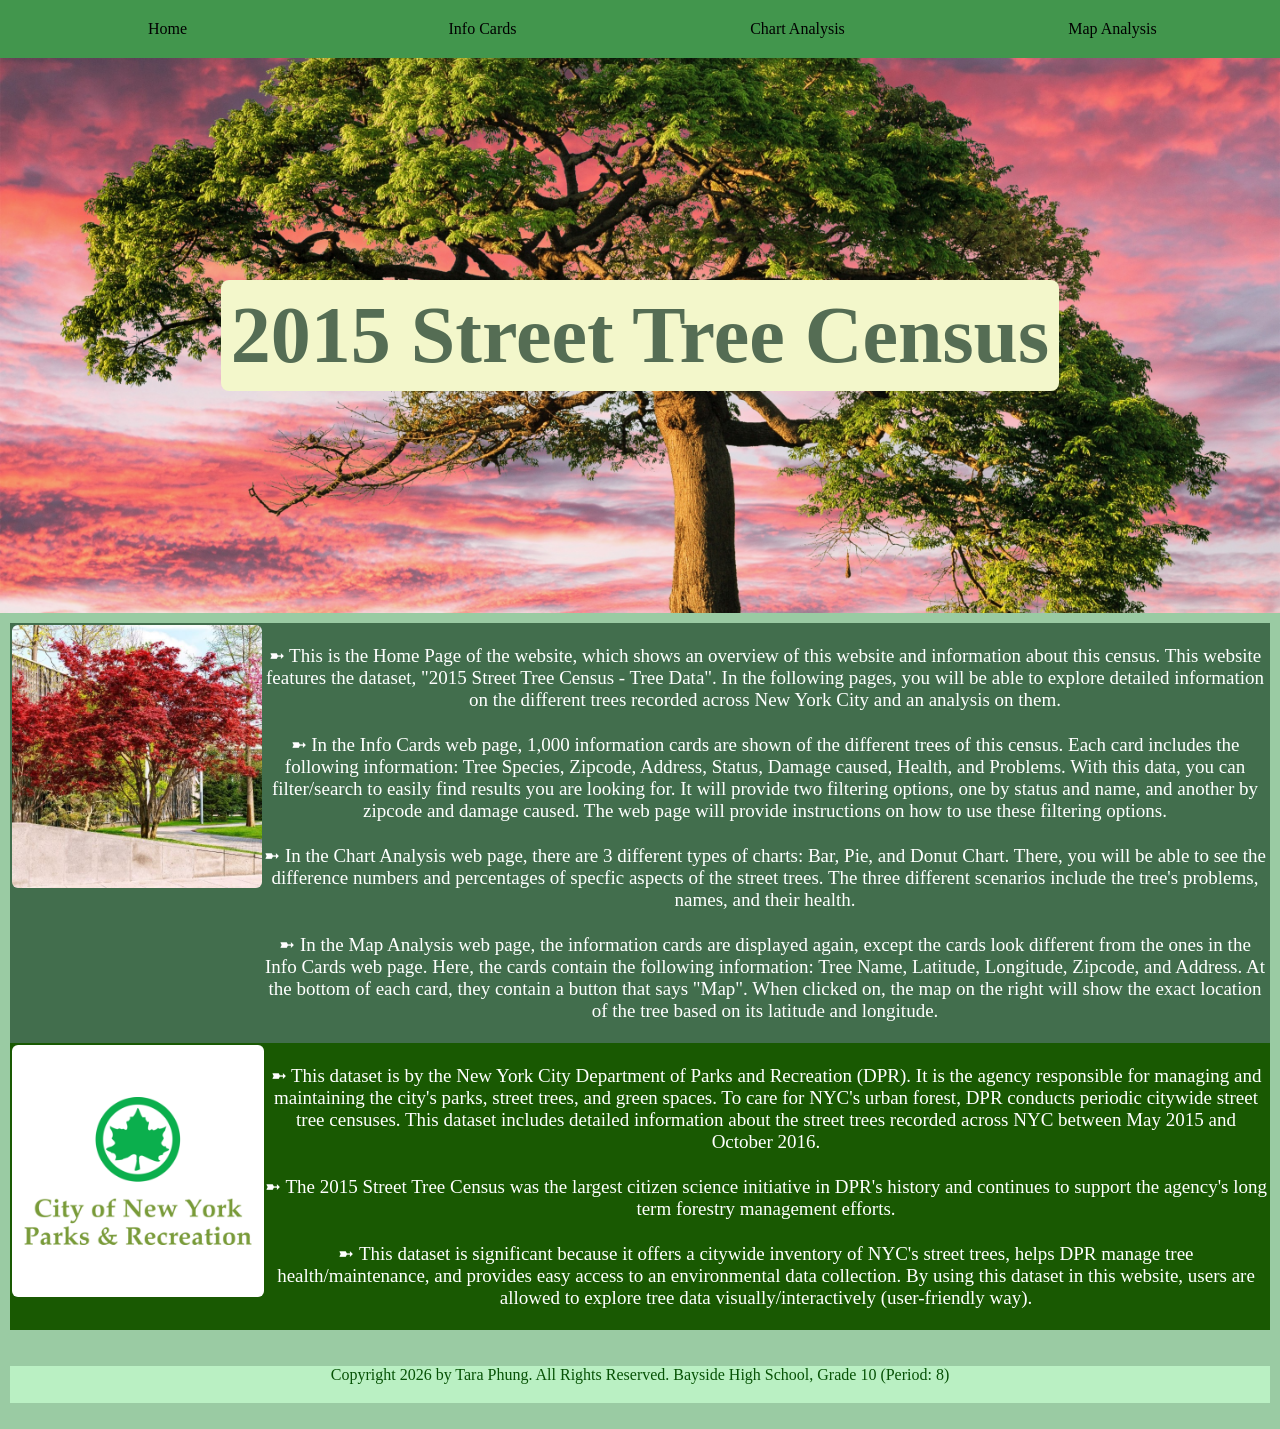
<file: index.html>
<!DOCTYPE html>

<html>
  <head>
    <title>Tree Census Data</title>
    <link href="style.css" rel="stylesheet" type="text/css" />
    <script src="script.js"></script>
    <style>

body{
  background-color:rgb(154, 203, 163);
} 
      
    </style>
  </head>

    
<nav class="container">
  <a href="index.html"> Home </a>
  <a href="info.html"> Info Cards </a>
  <a href="analysis.html"> Chart Analysis </a>
  <a href="analysistwo.html"> Map Analysis </a>
</nav>
    
<div id="banner" class="container">
  <h1>2015 Street Tree Census</h1>
</div>
    
<div class="container" id="info">
  <div id="one" class="container">
    <img src="images/tree.jpg" style="height:263px;">
    <p>➼ This is the Home Page of the website, which shows an overview of this website and information about this census. This website features the dataset, "2015 Street Tree Census - Tree Data". In the following pages, you will be able to explore detailed information on the different trees recorded across New York City and an analysis on them.
      <br>
      <br>➼ In the Info Cards web page, 1,000 information cards are shown of the different trees of this census. Each card includes the following information: Tree Species, Zipcode, Address, Status, Damage caused, Health, and Problems. With this data, you can filter/search to easily find results you are looking for. It will provide two filtering options, one by status and name, and another by zipcode and damage caused. The web page will provide instructions on how to use these filtering options.
      <br>
      <br>➼ In the Chart Analysis web page, there are 3 different types of charts: Bar, Pie, and Donut Chart. There, you will be able to see the difference numbers and percentages of specfic aspects of the street trees. The three different scenarios include the tree's problems, names, and their health.   
      <br>
      <br>➼ In the Map Analysis web page, the information cards are displayed again, except the cards look different from the ones in the Info Cards web page. Here, the cards contain the following information: Tree Name, Latitude, Longitude, Zipcode, and Address. At the bottom of each card, they contain a button that says "Map". When clicked on, the map on the right will show the exact location of the tree based on its latitude and longitude.
    </p>
  </div>
  
  <div id="two" class="container">
    <img src="images/citynyc.png" style="height:252px;">
    <p>➼ This dataset is by the New York City Department of Parks and Recreation (DPR). It is the agency responsible for managing and maintaining the city's parks, street trees, and green spaces. To care for NYC's urban forest, DPR conducts periodic citywide street tree censuses. This dataset includes detailed information about the street trees recorded across NYC between May 2015 and October 2016.   
      <br>
      <br>➼ The 2015 Street Tree Census was the largest citizen science initiative in DPR's history and continues to support the agency's long term forestry management efforts. 
      <br>
      <br>➼ This dataset is significant because it offers a citywide inventory of NYC's street trees, helps DPR manage tree health/maintenance, and provides easy access to an environmental data collection. By using this dataset in this website, users are allowed to explore tree data visually/interactively (user-friendly way).
    </p>
  </div>
  

</div>

  <div id="footer" class="container"> 
    <p>Copyright 2026 by Tara Phung. All Rights Reserved. Bayside High School, Grade 10 (Period: 8)</p>
  </div>

  </body>
</html>
</file>
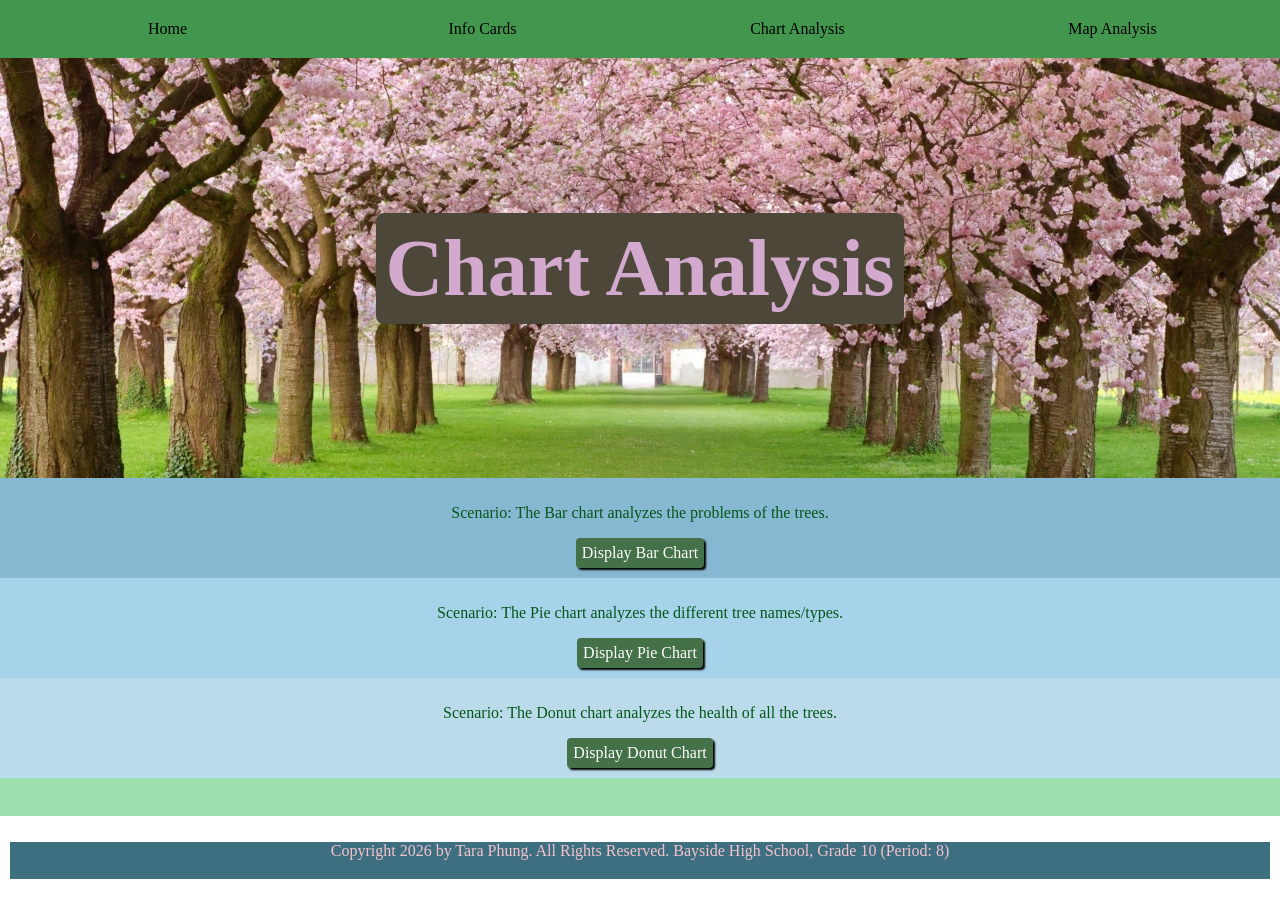
<file: analysis.html>
<!DOCTYPE html>
<html>
  <head>
    <meta charset="utf-8">
    <meta name="viewport" content="width=device-width">
    <title>Chart Analysis</title>
    <link href="style.css" rel="stylesheet" type="text/css"/>
    <link href="c3.css" rel="stylesheet" type="text/css" />
    <script src="d3.js"></script>
    <script src="c3.js"></script>
    <script src="script-analysis.js"></script>
   </head>

  <body onload="init()">
    <nav class="container">
      <a href="index.html"> Home </a>
      <a href="info.html"> Info Cards </a>
      <a href="analysis.html"> Chart Analysis </a>
      <a href="analysistwo.html"> Map Analysis </a>
    </nav>
    <div id="banner2" class="container center">
      <h1> Chart Analysis </h1>
    </div>
    <div class="container" id="chart1">
      <p><span class="highlight">Scenario: </span> The Bar chart analyzes the problems of the trees. </p>
      <a class="button" onclick="ByProb()"> Display Bar Chart </a>
    </div>
    <div class="container" id="chart2">
      <p><span class="highlight">Scenario: </span> The Pie chart analyzes the different tree names/types. </p>
      <a class="button" onclick="ByName()"> Display Pie Chart </a>
    </div>
    <div class="container" id="chart3">
      <p><span class="highlight">Scenario: </span> The Donut chart analyzes the health of all the trees.</p>
      <a class="button" onclick="ByHealth()"> Display Donut Chart </a>
    </div>

    <div class="container subbanner"><br></div>

    <div id="output"></div> 
    
    <div id="footer3" class="container center">
      <p>Copyright 2026 by Tara Phung. All Rights Reserved. Bayside High School, Grade 10 (Period: 8)</p>
    </div>  
  </body>
</html>
</file>
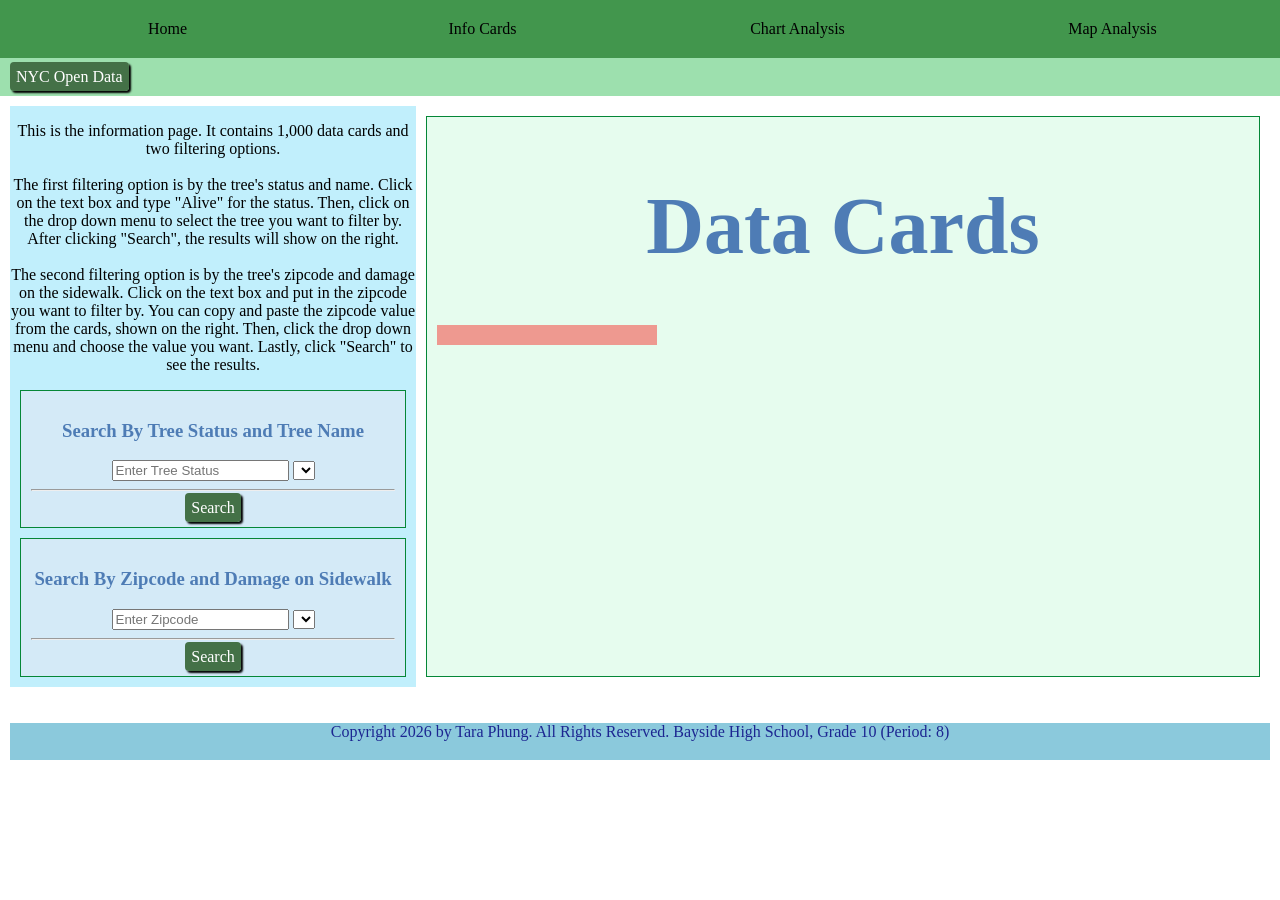
<file: info.html>
<!DOCTYPE html>
<html>
  <head>
    <meta charset="utf-8">
    <meta name="viewport" content="width=device-width">
    <title>Information Cards</title>
    <link href="style.css" rel="stylesheet" type="text/css" />
    <script src="fillDropDown.js"></script>
    <script src="script.js"></script>
   </head>


<body onload="init()">
<nav class="container">
  <a href="index.html"> Home </a>
  <a href="info.html"> Info Cards </a>
  <a href="analysis.html"> Chart Analysis </a>
  <a href="analysistwo.html"> Map Analysis </a>
</nav>


    <div class="container subbanner">
      <div>
        <a class="button" href="https://opendata.cityofnewyork.us/" target="_blank">NYC Open Data</a>
       </div>
    </div>

    <div class="container">
      <div id="leftPanel">
      <p> This is the information page. It contains 1,000 data cards and two filtering options. 
        <br>
        <br>The first filtering option is by the tree's status and name. Click on the text box and type "Alive" for the status. Then, click on the drop down menu to select the tree you want to filter by. After clicking "Search", the results will show on the right. 
        <br>
        <br>The second filtering option is by the tree's zipcode and damage on the sidewalk. Click on the text box and put in the zipcode you want to filter by. You can copy and paste the zipcode value from the cards, shown on the right. Then, click the drop down menu and choose the value you want. Lastly, click "Search" to see the results.</p>

        <div class="card">
          <h3>Search By Tree Status and Tree Name </h3>
          <input type="text" id="status" placeholder="Enter Tree Status">
          <select id="treename"></select>
          <hr></hr>
          <a class="button" onclick="filterByStatusName()"> Search </a>
        </div> 
      

        <div class="card">
          <h3>Search By Zipcode and Damage on Sidewalk</h3>
          <input type="text" id="zipcode" placeholder="Enter Zipcode">
          <select id="damage"></select>
          <hr></hr>
          <a class="button" onclick="filterByDamageZip()"> Search </a>
        </div>


      </div>

      <div class="card" id="rightPanel">
        <h1> Data Cards </h1>
        <div id="result" class="container"></div>
        <div id="output" class="container"></div>
      </div>
      
    </div>

    <div id="footer2" class="container">
      <p>Copyright 2026 by Tara Phung. All Rights Reserved. Bayside High School, Grade 10 (Period: 8)</p>
    </div>  
  </body>
</html>
</file>
<file: style.css>
.container{
  display:flex;
  padding:10px;
  text-align:center;
}

html,body{
  margin:0 auto;
  font-family:Cambria;
}

.center{
  justify-content:center;
  align-items:center;
}

nav{
  background-color:rgb(66, 150, 77);
}
nav a{
  color:black;
  padding:10px;
  flex:1;
  text-decoration:none;
  text-align:center;
}

nav a:hover{
  border-bottom:2px solid white;
  background-color:rgb(32, 59, 117);
  transition:0.5s;
}

#banner{
  align-items:center;
  justify-content:center;
  background-image: url("images/banner0.jpg");
  background-size:cover;
  background-position:center;
  color:white;
  height:535px;
}

#banner2{
  align-items:center;
  justify-content:center;
  background-image: url("images/bannertree2.jpg");
  background-size:cover;
  background-position:center;
  color:white;
  height:400px;
}

#banner3{
  align-items:center;
  justify-content:center;
  background-image: url("images/streettree.jpg");
  background-size:cover;
  background-position:center;
  color:white;
  height:400px;
}


#banner h1{
  background-color:rgb(243, 247, 203);
  color:rgb(85, 109, 84);
  padding:10px;
  border-radius:8px;
}

#banner2 h1{
  background-color:rgb(77, 71, 58);
  color:rgb(211, 170, 205);
  padding:10px;
  border-radius:8px;
}

#banner3 h1{
  background-color:rgb(3, 83, 43);
  color:rgb(196, 238, 198);
  padding:10px;
  border-radius:8px;
}


h1{
  font-size:80px;
}

#info img:hover{
    transform:rotate(6deg);
}

#info img{
    border-radius:6px;
    height:200px;
    width:400px;
}

#info{
  flex-direction: column;
}

#info p{
  font-size:19px;
}

#one{
  font-size:21px;
  background-color:rgb(66, 110, 77);
  color:white;
  transition:0.5s;
  padding:2px;
}

#one img{
  width:250px;
}

#two{
  font-size:21px;
  background-color:rgb(25, 89, 2);
  color:white;
  transition:0.5s;
  padding:2px;
}

#two img{
  width:352px;
}

.column{
  flex-direction:column;
  font-size:25px
}

.center{
  align-items:center;
  justify-content:center;
}


#footer p{
   flex:1;
   text-align:center;
   color:rgb(6, 82, 5);
   background-color:rgb(186, 240, 195);
   height:37px
}

#footer2 p{
   flex:1;
   text-align:center;
   color:rgb(28, 38, 145);
   background-color:rgb(139, 201, 220);
   height:37px
}

#footer3 p{
   flex:1;
   text-align:center;
   color:rgb(245, 195, 205);
   background-color:rgb(61, 111, 128);
   height:37px
}

#footer4 p{
   flex:1;
   text-align:center;
   color:rgb(207, 70, 98);
   background-color:rgb(218, 205, 152);
   height:37px
}


.subbanner{
  background-color:rgb(157, 224, 174);
}
#banner{
  background-color:rgb(155, 117, 155);
  color:white;
}

.card{
  flex:1;
  margin:10px;
  padding:10px;
  border:1px solid rgb(5, 135, 55);
  text-align:center;
  color:rgb(78, 124, 181);
  background-color:rgb(212, 234, 247);
}

.heading{
  font-weight:bold;
}
.button{
  text-decoration:none;
  background-color:rgb(68, 113, 71);
  color:white;
  border-radius:4px;
  padding:6px;
  box-shadow:2px 2px 2px black;
}

.button:hover{
  background-color:rgb(187, 193, 117);
  color:black;
}

#chart1{
  display:flex;
  flex-direction:column;
  justify-content:center;
  align-items:center;
  background-color:rgb(134, 184, 209);
  color:rgb(4, 87, 25)
}

#chart2{
  display:flex;
  flex-direction:column;
  justify-content:center;
  align-items:center;
  background-color:rgb(166, 211, 234);
  color:rgb(4, 87, 25)
}

#chart3{
  display:flex;
  flex-direction:column;
  justify-content:center;
  align-items:center;
  background-color:rgb(187, 219, 235);
  color:rgb(4, 87, 25)
}

#output{
  flex-wrap:wrap;
}

.fit{
  width:150px;
  height:150px;
  object-fit:contain;
}

#leftPanel{
  flex:1;
  background-color:rgb(193, 239, 252);
}

#rightPanel{
  flex:2;
  background-color:rgb(230, 252, 238);
}

.fitted{
  max-width:250px;
  min-width:200px;
}

#result{
  background-color: rgb(238, 153, 144);
  color:rgb(165, 7, 7);
  max-width: 200px;
  font-size: 20px;
}


.map-container{
  display:flex;
  padding:10px;
  flex-wrap:wrap;
}

nav a{
  color:black;
  padding:10px;
  flex:1;
  text-decoration:none;
  text-align:center;
}
nav a:hover{
  color:white;
}

 #map-leftPanel{
   flex:1;
   max-height:600px;;
   overflow-y:scroll;
 }
.map-card{
  flex:1;
  margin:10px;
  padding:10px;
  border:1px solid gray;
  text-align:center;
  background-color: rgb(205, 232, 212);
}
#map-area{
  flex:1;
  width:90%;
  margin-top:50px;
  height:400px;    
  border-radius:10px;
  box-shadow:2px 2px 2px black;
  background-color:silver;
}

.map-heading{
  font-weight:bold;
}

.movie h3, .movie p{
  font-size:18pt;
}
.divider{
  clear:both;
}

.map-left{
  float:left;
  margin:20px;
  box-shadow:2px 2px 2px gray;  
}
.movie h3{
  font-style: italic;
}
#map-output{
  background-color: rgb(249, 247, 210);
}
.map-fitted{
  max-width:200px;
  min-width:200px;
  border-radius:5px;  
  box-shadow:2px 2px 2px gray;
}

.map-subbanner{
  justify-content:center;
  background-color:rgb(136, 177, 136);
}
</file>
<file: c3.css>
.c3 svg {
  font: 10px sans-serif;
  -webkit-tap-highlight-color: rgba(0, 0, 0, 0);
}

.c3 path, .c3 line {
  fill: none;
  stroke: #000;
}

.c3 text {
  -webkit-user-select: none;
  -moz-user-select: none;
  user-select: none;
}

.c3-legend-item-tile,
.c3-xgrid-focus,
.c3-ygrid,
.c3-event-rect,
.c3-bars path {
  shape-rendering: crispEdges;
}

.c3-chart-arc path {
  stroke: #fff;
}

.c3-chart-arc rect {
  stroke: white;
  stroke-width: 1;
}

.c3-chart-arc text {
  fill: #fff;
  font-size: 13px;
}



.c3-grid line {
  stroke: #aaa;
}

.c3-grid text {
  fill: #aaa;
}

.c3-xgrid, .c3-ygrid {
  stroke-dasharray: 3 3;
}

.c3-text.c3-empty {
  fill: #808080;
  font-size: 2em;
}

.c3-line {
  stroke-width: 1px;
}

.c3-circle {
  fill: currentColor;
}

.c3-circle._expanded_ {
  stroke-width: 1px;
  stroke: white;
}

.c3-selected-circle {
  fill: white;
  stroke-width: 2px;
}

.c3-bar {
  stroke-width: 0;
}

.c3-bar._expanded_ {
  fill-opacity: 1;
  fill-opacity: 0.75;
}

.c3-target.c3-focused {
  opacity: 1;
}

.c3-target.c3-focused path.c3-line, .c3-target.c3-focused path.c3-step {
  stroke-width: 2px;
}

.c3-target.c3-defocused {
  opacity: 0.3 !important;
}

.c3-region {
  fill: steelblue;
  fill-opacity: 0.1;
}
.c3-region text {
  fill-opacity: 1;
}

.c3-brush .extent {
  fill-opacity: 0.1;
}

.c3-legend-item {
  font-size: 12px;
}

.c3-legend-item-hidden {
  opacity: 0.15;
}

.c3-legend-background {
  opacity: 0.75;
  fill: white;
  stroke: lightgray;
  stroke-width: 1;
}

.c3-title {
  font: 14px sans-serif;
}

.c3-tooltip-container {
  z-index: 10;
}

.c3-tooltip {
  border-collapse: collapse;
  border-spacing: 0;
  background-color: #fff;
  empty-cells: show;
  -webkit-box-shadow: 7px 7px 12px -9px #777777;
  -moz-box-shadow: 7px 7px 12px -9px #777777;
  box-shadow: 7px 7px 12px -9px #777777;
  opacity: 0.9;
}

.c3-tooltip tr {
  border: 1px solid #CCC;
}

.c3-tooltip th {
  background-color: #aaa;
  font-size: 14px;
  padding: 2px 5px;
  text-align: left;
  color: #FFF;
}

.c3-tooltip td {
  font-size: 13px;
  padding: 3px 6px;
  background-color: #fff;
  border-left: 1px dotted #999;
}

.c3-tooltip td > span {
  display: inline-block;
  width: 10px;
  height: 10px;
  margin-right: 6px;
}

.c3-tooltip .value {
  text-align: right;
}

.c3-area {
  stroke-width: 0;
  opacity: 0.2;
}

.c3-chart-arcs-title {
  dominant-baseline: middle;
  font-size: 1.3em;
}

.c3-chart-arcs .c3-chart-arcs-background {
  fill: #e0e0e0;
  stroke: #FFF;
}

.c3-chart-arcs .c3-chart-arcs-gauge-unit {
  fill: #000;
  font-size: 16px;
}

.c3-chart-arcs .c3-chart-arcs-gauge-max {
  fill: #777;
}

.c3-chart-arcs .c3-chart-arcs-gauge-min {
  fill: #777;
}

.c3-chart-arc .c3-gauge-value {
  fill: #000;
}

.c3-chart-arc.c3-target g path {
  opacity: 1;
}

.c3-chart-arc.c3-target.c3-focused g path {
  opacity: 1;
}

.c3-drag-zoom.enabled {
  pointer-events: all !important;
  visibility: visible;
}

.c3-drag-zoom.disabled {
  pointer-events: none !important;
  visibility: hidden;
}

.c3-drag-zoom .extent {
  fill-opacity: 0.1;
}
</file>
